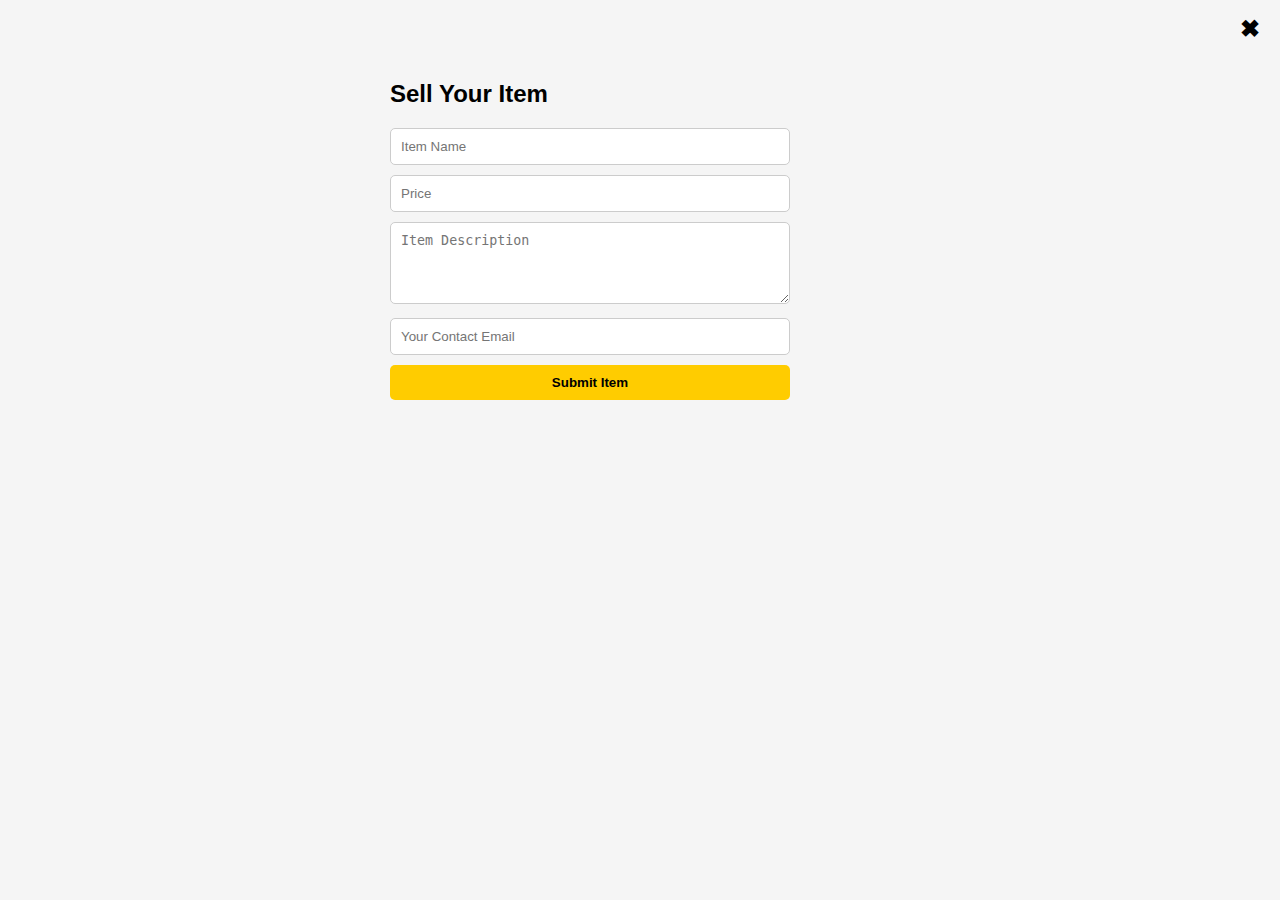
<file: sell.html>
<!DOCTYPE html>
<html>
<head>
  <title>Sell an Item - WhatABetterDeal</title>
  <link rel="stylesheet" href="style.css">
  <style>
    .close-button {
      position: absolute;
      top: 15px;
      right: 20px;
      font-size: 24px;
      text-decoration: none;
      color: black;
      font-weight: bold;
    }
    .form-container {
      max-width: 500px;
      margin: 80px auto;
    }
  </style>
</head>
<body>

<a href="index.html" class="close-button">✖</a>

<div class="form-container">
  <h2>Sell Your Item</h2>

  <form action="https://getform.io/f/bmdjjpwa" method="POST">
    <input type="text" name="itemName" placeholder="Item Name" required>
    <input type="text" name="itemPrice" placeholder="Price" required>
    <textarea name="itemDescription" placeholder="Item Description" rows="4" required></textarea>
    <input type="email" name="contactEmail" placeholder="Your Contact Email" required>
    <button type="submit">Submit Item</button>
  </form>
</div>

</body>
</html>
</file>
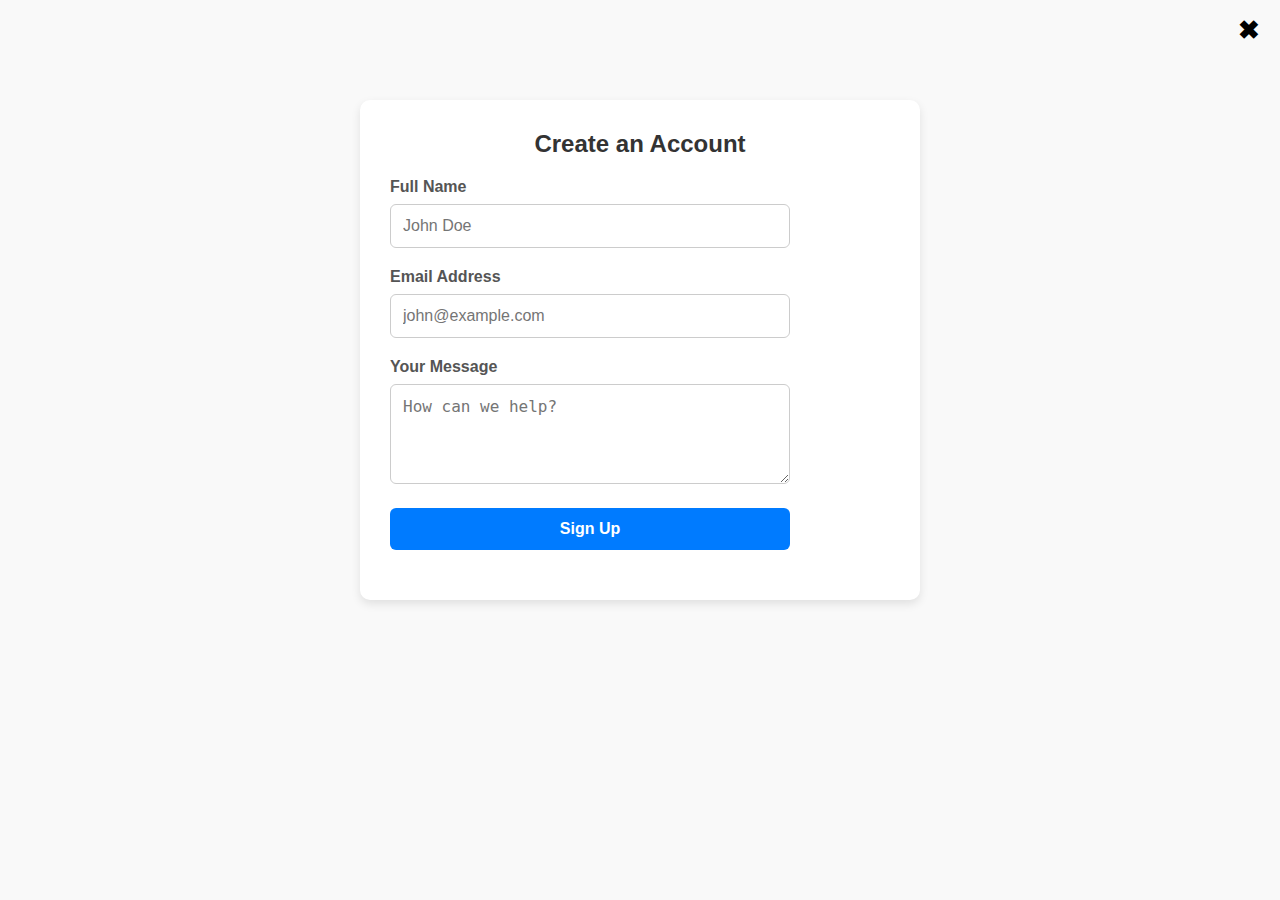
<file: signup.html>
<!DOCTYPE html>
<html lang="en">
<head>
  <meta charset="UTF-8">
  <meta name="viewport" content="width=device-width, initial-scale=1.0">
  <title>Sign Up - WhatABetterDeal™</title>
  <link rel="stylesheet" href="style.css">
  <style>
    body {
      margin: 0;
      font-family: Arial, sans-serif;
      background-color: #f9f9f9;
    }

    .close-button {
      position: absolute;
      top: 15px;
      right: 20px;
      font-size: 26px;
      text-decoration: none;
      color: black;
      font-weight: bold;
    }

    .close-button:hover {
      color: red;
    }

    .form-container {
      max-width: 500px;
      margin: 100px auto;
      padding: 30px;
      background: white;
      border-radius: 10px;
      box-shadow: 0 4px 10px rgba(0,0,0,0.1);
    }

    h2 {
      margin-top: 0;
      text-align: center;
      color: #333;
    }

    label {
      display: block;
      margin-bottom: 8px;
      font-weight: bold;
      color: #555;
    }

    input, textarea, button {
      width: 100%;
      padding: 12px;
      margin-bottom: 20px;
      box-sizing: border-box;
      font-size: 16px;
      border: 1px solid #ccc;
      border-radius: 6px;
    }

    textarea {
      height: 100px;
      resize: vertical;
    }

    button {
      background-color: #007bff;
      color: white;
      border: none;
      cursor: pointer;
      font-weight: bold;
      transition: background 0.3s;
    }

    button:hover {
      background-color: #0056b3;
    }
  </style>
</head>
<body>

  <a href="index.html" class="close-button">✖</a>

  <div class="form-container">
    <h2>Create an Account</h2>

    <!-- Formspree Integration -->
    <form action="https://formspree.io" method="POST">
        
        <label for="full-name">Full Name</label>
        <input type="text" id="full-name" name="name" placeholder="John Doe" required>

        <label for="email">Email Address</label>
        <input type="email" id="email" name="email" placeholder="john@example.com" required>

        <label for="message">Your Message</label>
        <textarea id="message" name="message" placeholder="How can we help?" required></textarea>

        <!-- Anti-Spam: Hidden honeypot field -->
        <input type="text" name="_gotcha" style="display:none">

        <button type="submit">Sign Up</button>
    </form>
  </div>

</body>
</html>
</file>
<file: style.css>
body {
  font-family: Arial, sans-serif;
  margin: 0;
  background: #f5f5f5;
}

/* Header */
header {
  background: #ffcc00;
  padding: 20px;
  text-align: center;
  font-size: 2em;
  font-weight: bold;
}

.tm {
  font-size: 0.6em;
  vertical-align: super;
}

/* Items */
.items {
  display: flex;
  gap: 20px;
  justify-content: center;
  padding: 20px;
  flex-wrap: wrap;
}

.item {
  background: white;
  padding: 15px;
  width: 230px;
  text-align: center;
  border-radius: 6px;
  cursor: pointer;
  box-shadow: 0 2px 5px rgba(0,0,0,0.15);
}

.item:hover {
  transform: scale(1.05);
}

/* Ads */
.ads {
  display: flex;
  gap: 20px;
  justify-content: center;
  padding: 30px 20px;
  flex-wrap: wrap;
  background: #fafafa;
}

.ad-box {
  width: 280px;
  background: white;
  padding: 20px;
  border-radius: 6px;
  box-shadow: 0 2px 6px rgba(0,0,0,0.15);
  text-align: center;
}

.ad-box a {
  text-decoration: none;
  color: inherit;
}

.ad-sponsor {
  border-top: 5px solid #ffcc00;
}

.ad-yourbrand {
  border-top: 5px solid #ccc;
}

.ad-cta {
  font-weight: bold;
  margin-top: 10px;
}

/* Modal */
.modal {
  display: none;
  position: fixed;
  inset: 0;
  background: rgba(0,0,0,0.7);
  justify-content: center;
  align-items: center;
}

.modal-content {
  background: white;
  padding: 20px;
  border-radius: 6px;
  max-width: 400px;
  width: 90%;
  position: relative;
}

.close {
  position: absolute;
  top: 10px;
  left: 10px;
  cursor: pointer;
  font-weight: bold;
}

/* Footer / Form */
footer {
  background: #eee;
  padding: 30px 20px;
  text-align: center;
}

input,
textarea,
button {
  width: 100%;
  max-width: 400px;
  padding: 10px;
  margin-bottom: 10px;
  border-radius: 5px;
  border: 1px solid #ccc;
  box-sizing: border-box;
}

button {
  background: #ffcc00;
  border: none;
  font-weight: bold;
  cursor: pointer;
}

.legal {
  font-size: 0.85em;
  margin-top: 10px;
}
</file>
